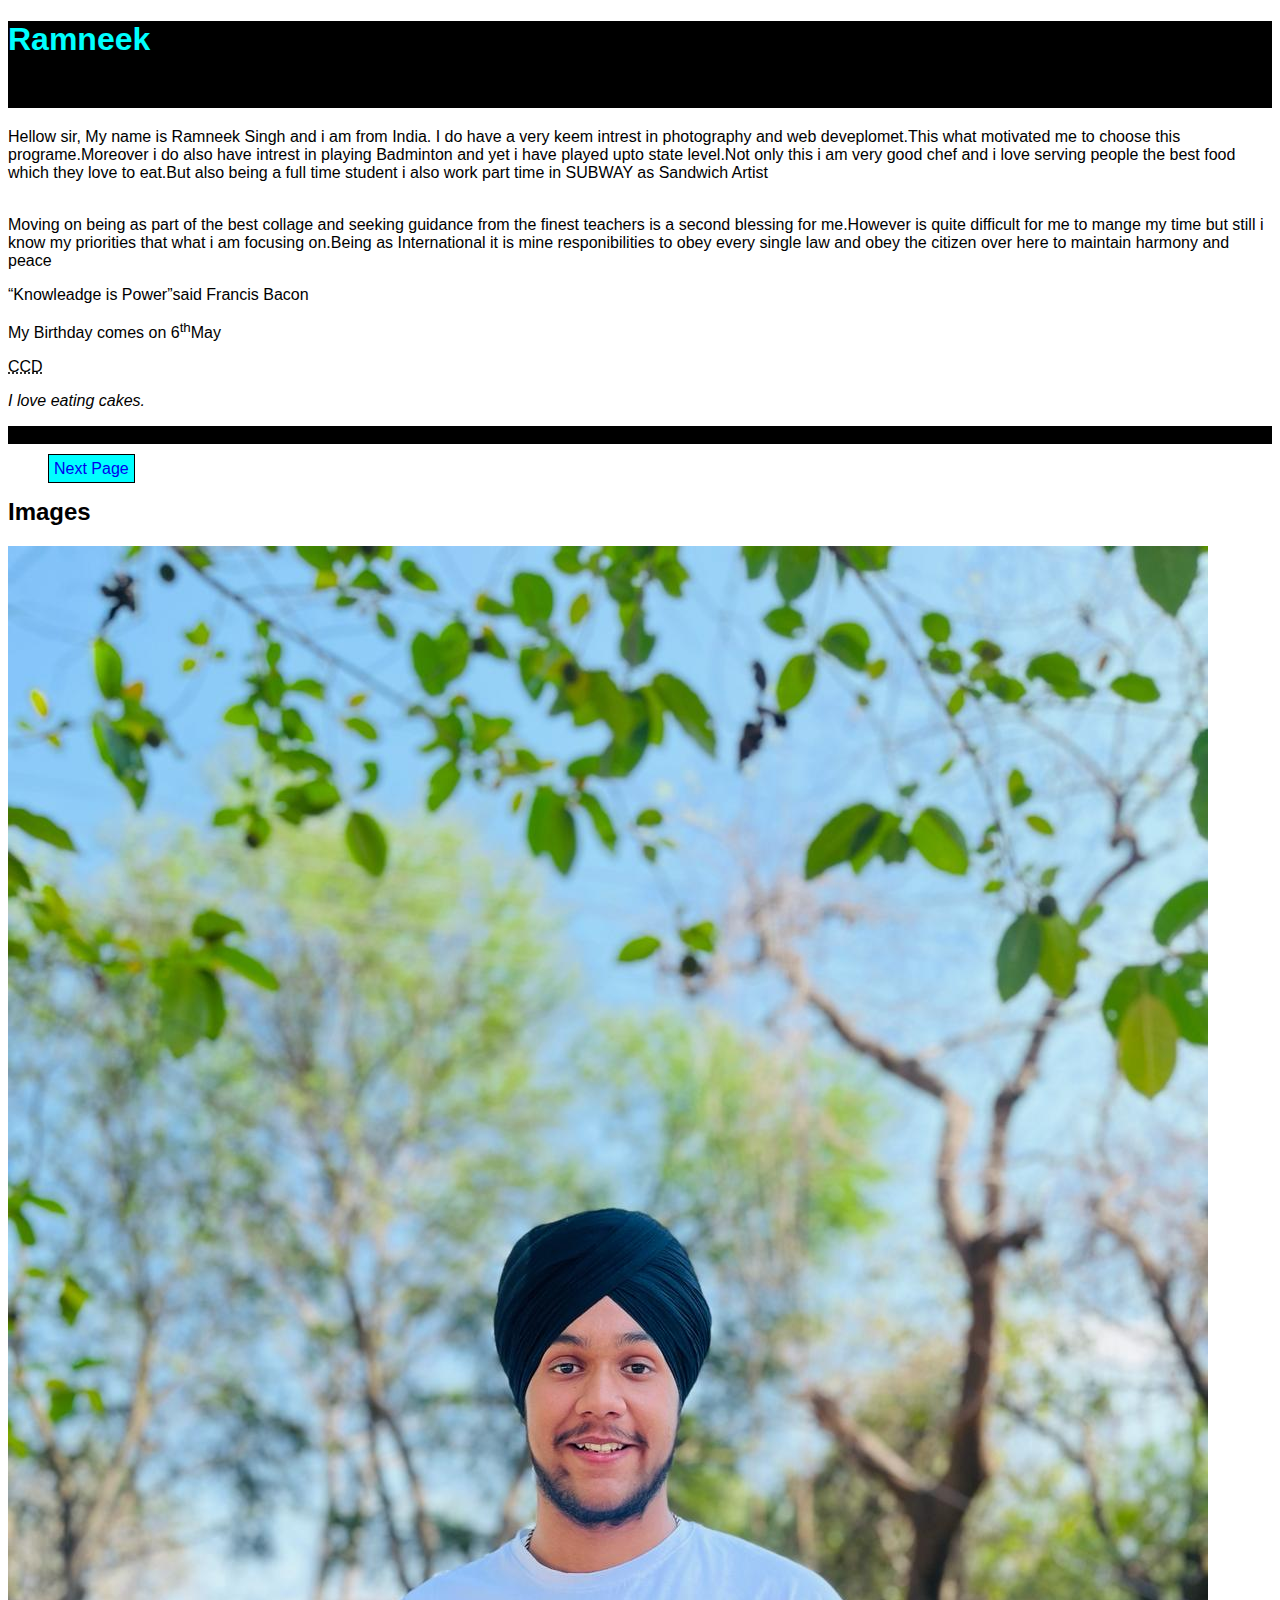
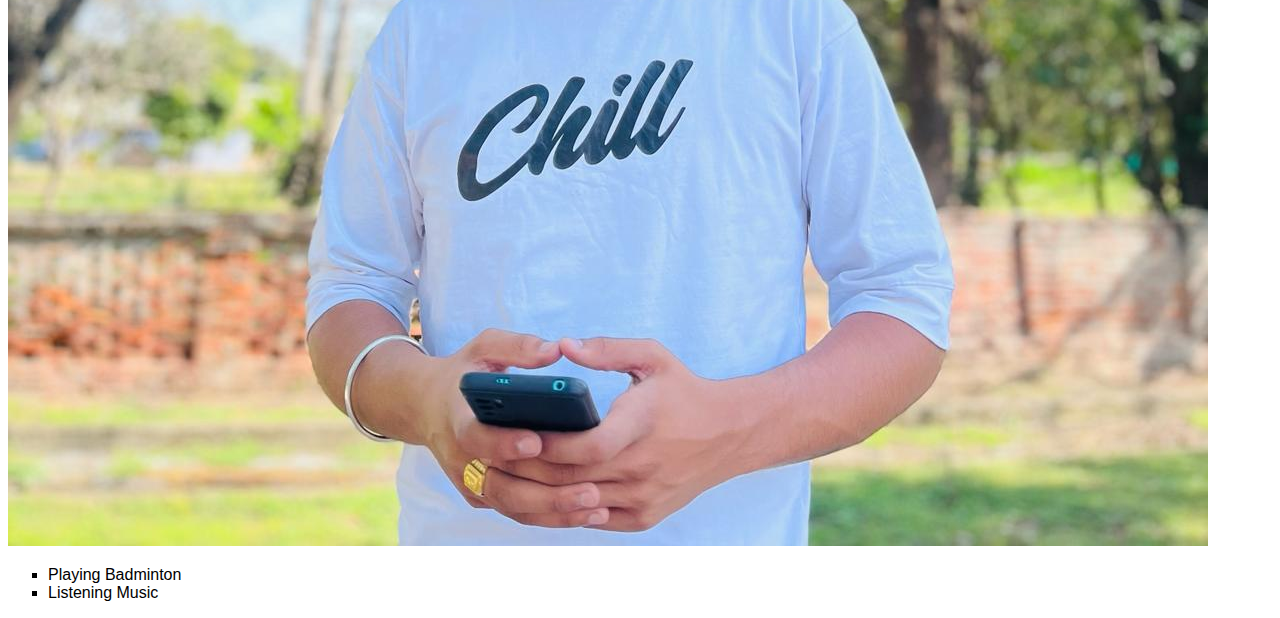
<file: html-assigment/index.html>
<!DOCTYPE html>
<html lang="en">
<head>
    <meta charset="UTF-8">
    <meta name="viewport" content="width=device-width, initial-scale=1.0">
    <title>HTML Assigment singh2004</title>
    <link href="main.css" rel="stylesheet">
</head>
<body>
    <!-- This is a comment-->
  <header>
    <h1 class="site-title">Ramneek</h1>
    <article><h2>About me</article></h2>
  </header>  
  <p>Hellow sir, My name is Ramneek Singh and i am from India. I do have a very keem intrest in photography and web deveplomet.This what motivated me to choose this programe.Moreover i do also have intrest in playing Badminton and yet i have played upto state level.Not only this i am very good chef and i love serving people the best food which they love to eat.But also being a full time student i also work part time in SUBWAY as Sandwich Artist<p>

  <p><br>Moving on being as part of the best collage and seeking guidance from the finest teachers is a second blessing for me.However is quite difficult for me to mange my time but still i know my priorities that what i am focusing on.Being as International it is mine responibilities to obey every single law and obey the citizen over here to maintain harmony and peace</br></p>
  <p><q>Knowleadge is Power</q>said Francis Bacon</p>
  <p>My Birthday comes on 6<sup>th</sup>May</p>
  <p><abbr title=Cafe Coffe Day>CCD</abbr></p>
<em>I love eating cakes.</em>
<footer>
  <p>copyright 2024</p>
</footer>
<nav>
  <ul>
    <li><a href="notes.html">Next Page</a></li>
  </ul>
</nav>
<section>
  <h2>Images</h2>
  <img id=":my image" src="images/ramneek-image.jpg" alt="my profile">
  <ul class="hobbies-list">
    <li>Playing Badminton</li>
    <li>Listening Music</li>
  </ul>
</section>
</body>
</html>
</file>
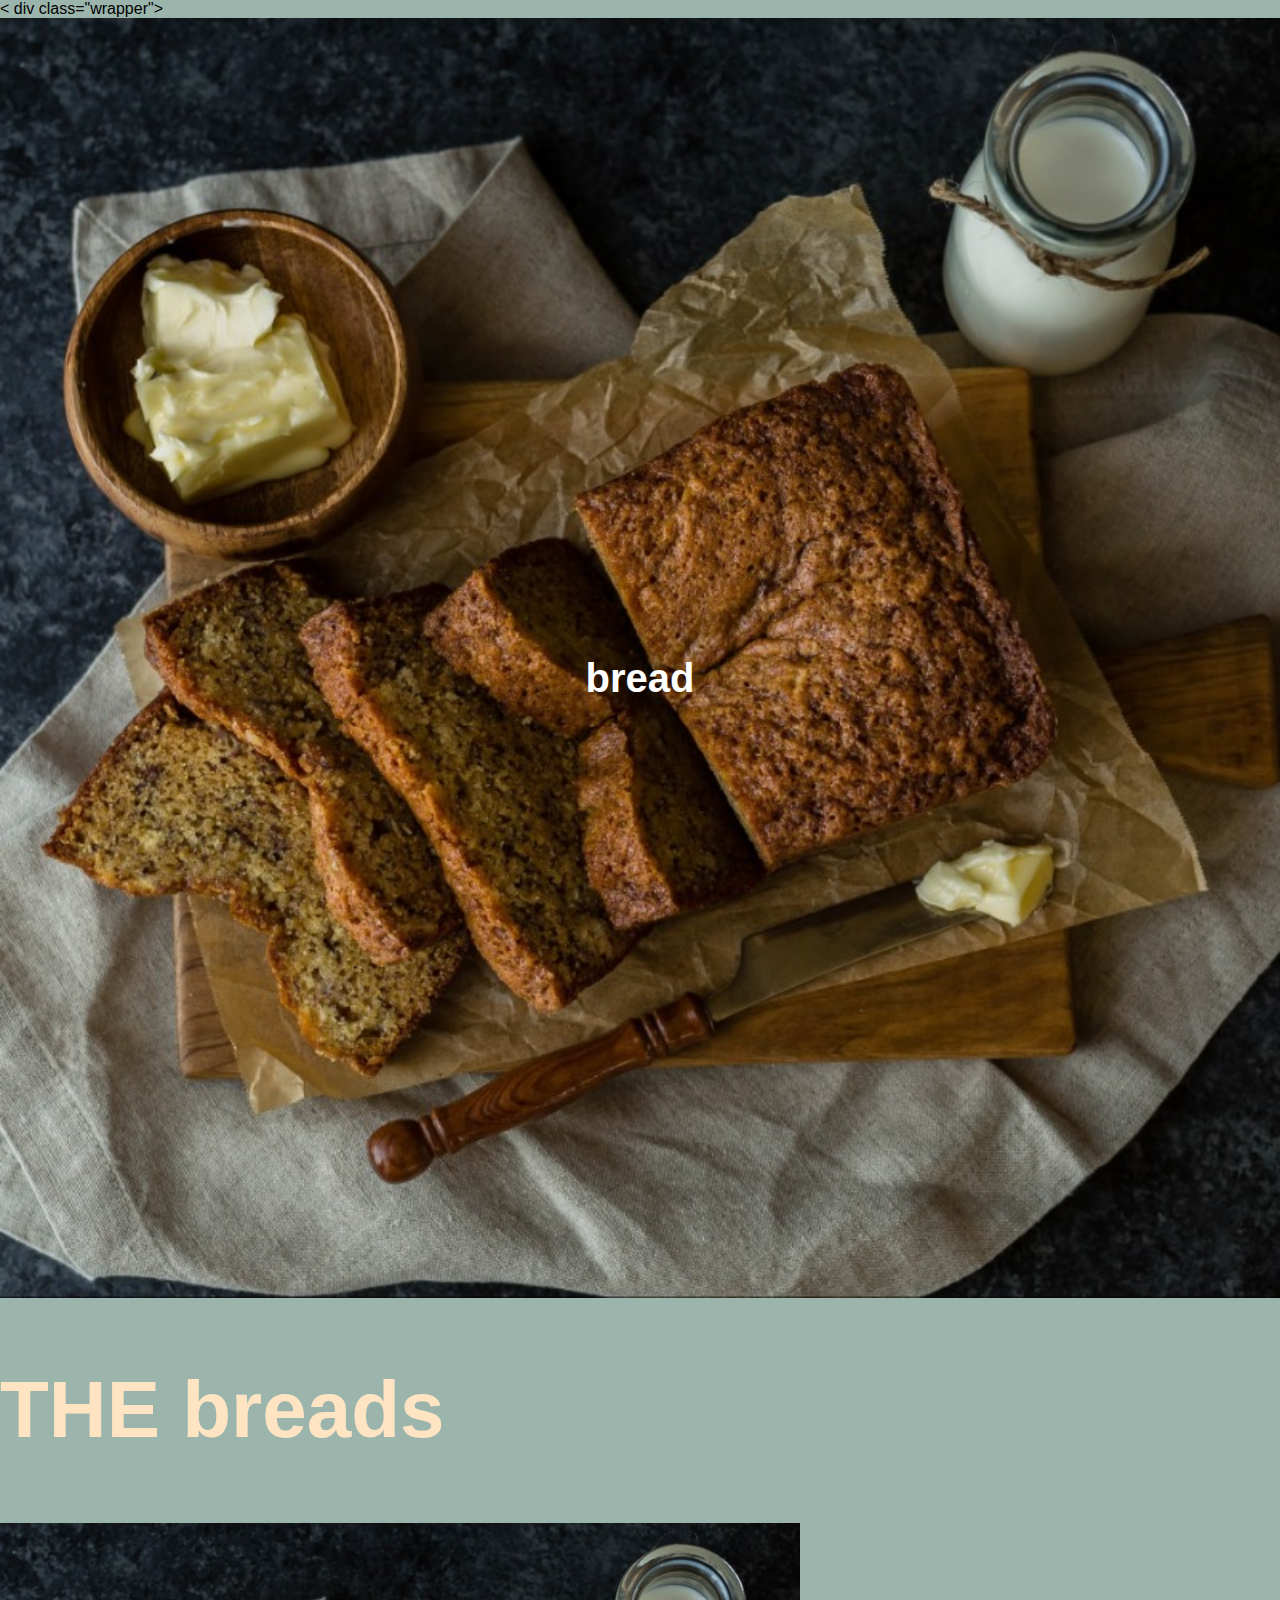
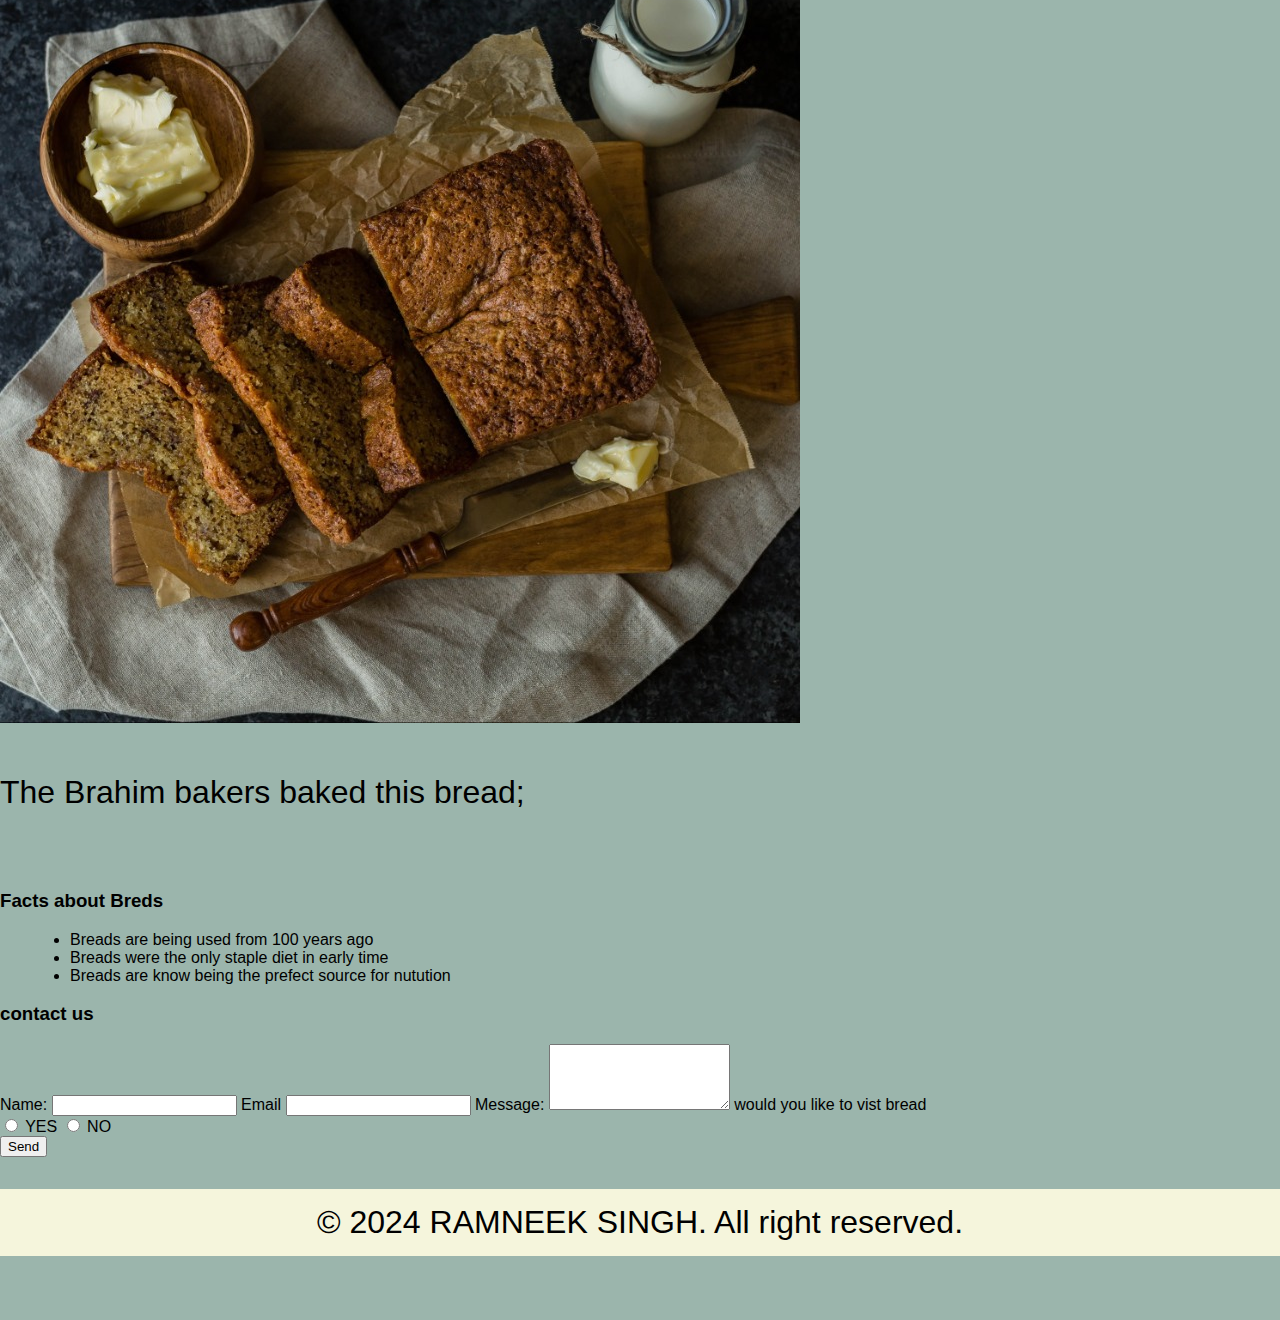
<file: midterm/index.html>
<!DOCTYPE html>
<html lang="en">
<head>
    <meta charset="UTF-8">
    <meta name="viewport" content="width=device-width, initial-scale=1.0">
    <title>Document</title>
    <link rel="stylesheet" href="css/main.css">
</head>
<body>
   <!-- wrapper centres and adds width to content -->
    < div class="wrapper">    
   <!-- header has an image in html with h1 overlapped-->
   <header>
    <img src="images/bread.jpg" alt="header bread image">
    <h1 class="header-title">bread</h1>
   </header> 
   <!--This is main content sectiton-->
   <article>
    <h2>THE breads</h2>
    <img src="images/bread.jpg" alt="bread image" class="left">
    <p>
        The Brahim bakers baked this bread;
    </p>
   </article>
   <!-- Fact list-->
<section>
    <h3>Facts about Breds</h3>
    <ul>
        <li>Breads are being used from 100 years ago</li>
        <li>Breads were the only staple diet in early time</li>
        <li>Breads are know being the prefect source for nutution</li>
    </ul>
</section>
<!--Contact form-->
<section>
    <h3>contact us</h3>
    <form action="#" method="post"></form>
    <label for="name">Name:</label>
    <input type="text" id="name" name="name" reqired>

    <label for="email">Email</label>
    <input type="email" id="email" name="email" required>

    <label for="message">Message:</label>
    <textarea id="message" name="message" rows="4" required></textarea>
    <label for="vist">would you like to vist bread</label>
    <div>
        <input type="radio" id="yes" name="vist" value="yes">
        <label for="yes">YES</label>
        <input type="radio" id="no" name="vist" value="no">
        <label for="no">NO</label>

    </div>
    <button type="send">Send</button>
</form>
    
</section>    
<!--Footer-->
<Footer>
    <p>&copy; 2024 RAMNEEK SINGH. All right reserved.</p>
</Footer>
</body>
</html>
</file>
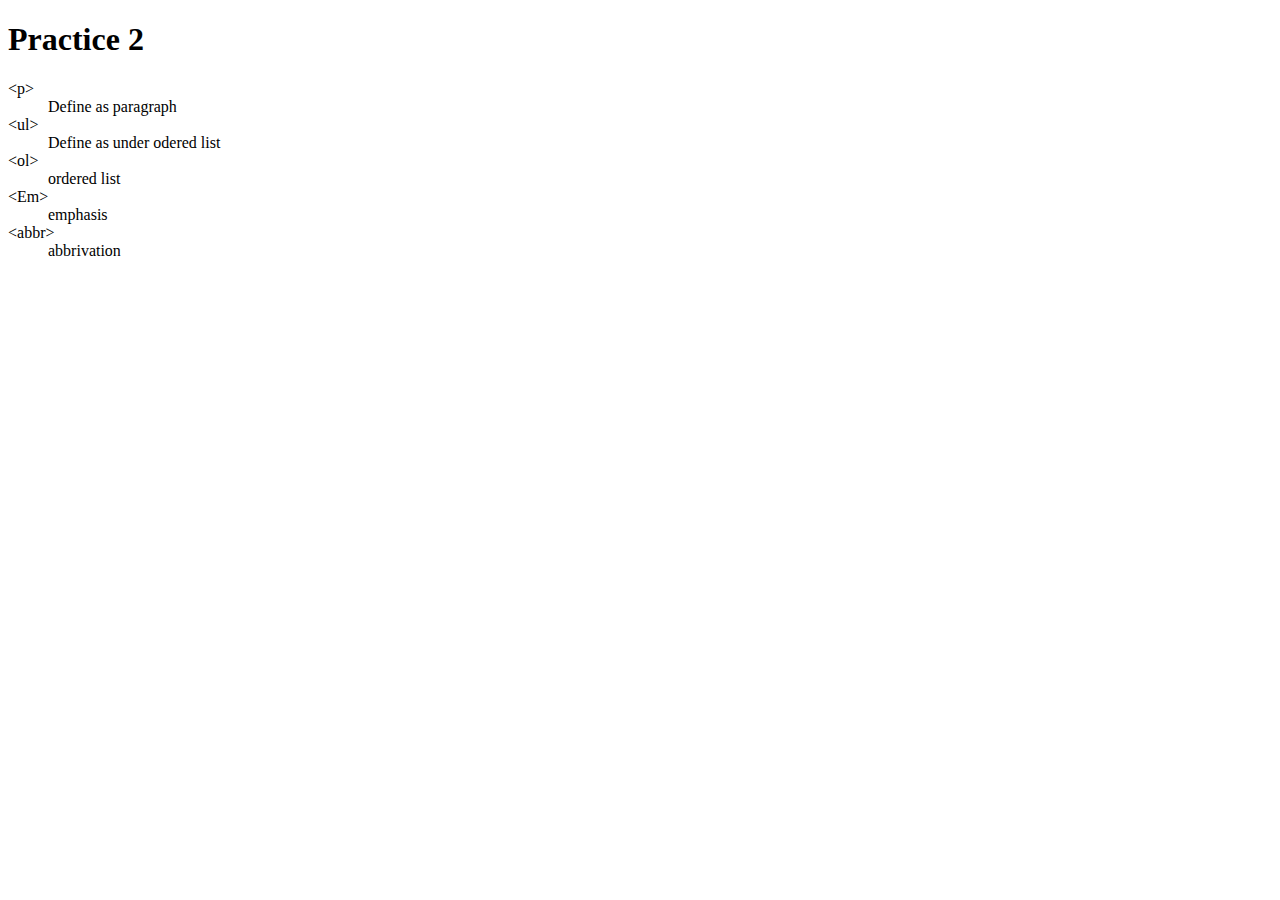
<file: html-assigment/notes.html>
<!DOCTYPE html>
<html lang="en">
<head>
    <meta charset="UTF-8">
    <meta name="viewport" content="width=device-width, initial-scale=1.0">
    <title>Next Page</title>
</head>
<body>
 <h1>Practice 2</h1>
 <dl>
    <dt>&lt;p></dt>
    <dd>Define as paragraph</dd>
    <dt>&lt;ul></dt>
    <dd>Define as under odered list</dd>
    <dt>&ltol></dt>
    <dd>ordered list</dd>
    <dt>&ltEm></dt>
    <dd>emphasis</dd>
    <dt>&ltabbr></dt>
    <dd>abbrivation</dd>
 </dl>
</body>
</html>
</file>
<file: html-assigment/main.css>
/*main.css*/

body {
    font-family: Arial, Helvetica, sans-serif;
    font-size: 18
}
/* change the color of header anf footer */
header, footer {
    background-color: black;
}
/* adding site title to the main heading */
.site-title {
    color:aqua;
}
#my-image {
    box-shadow: 0 02px 1px black ;
}
/*changing the bullet of hobbies to square*/
.hobbies-list{
    list-style-type: square;
}
/* adding background to odd items in hobbies list */
.hobbies-list li:nt-child(odd) {
    background-color: yellowgreen
}

nav ul {
    list-style-type: none;
}

nav a {
    text-decoration: none;
    background-color: aqua;
    padding: 5px;
    border:1px solid black
}

nav a:hover, nav a:focus {
    background-color:brown
    color: white;
}
</file>
<file: midterm/css/main.css>
body {
    font-family: Arial, Helvetica, sans-serif;
    background-color: rgb(155, 181, 172);
    margin: 0;
    padding: 0;
}

.wrapper {
    width: 100%;
    margin: 0 auto;
    background-color: rgb(205, 226, 232);
    padding: 20px;
}

header {
    position: relative;
    text-align: center;
    color: white;
    margin: 0;
    padding: 0;
}

header img {
    width: 100%;
    height: auto;
    display: block;
    margin: 0;
    padding: 0;
}

.header-title {
    position: absolute;
    top: 50%;
    left: 50%;
    transform: translate(-50%, -50%);
    font-size: 2.5em;
    padding: 10px 20px;
    border-radius: 5px;
}

h1{
margin: 0.5em 0;
font-size: 2.5em;
}

h2 {
    font-size: 5em;
    color: bisque;
}

p {
    font-size: 2em;
    line-height: 2.1;
    margin-bottom: 2em;
}

ul{
    list-style-type: disc;
    margin-left: 30px;
}

form input, form textarea {
    padding: 4px;
    border: 1px solid #ccc;
}

form button {
    padding: 10px 20px;
    background-color: blueviolet;
    color: #ccc;
    cursor: pointer;
}

footer {
    text-align: center;
    background-color: beige;
    margin-top: 30px;
}
</file>
